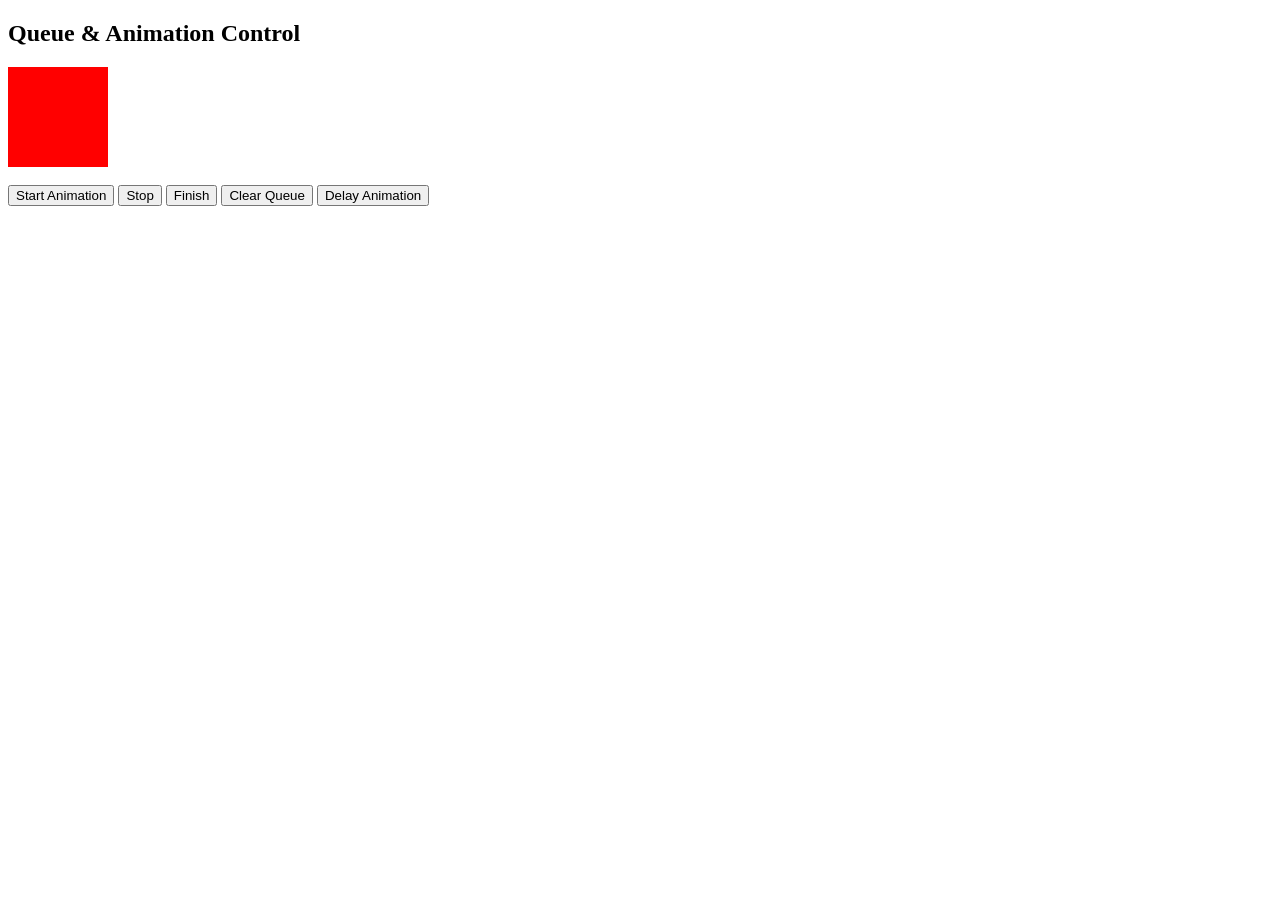
<file: JqueryLab/index.html>
<!DOCTYPE html>
<html>

<head>
    <title>jQuery Queue & Control</title>

    <script src="https://code.jquery.com/jquery-3.6.0.min.js"></script>

    <style>
        #box {
            width: 100px;
            height: 100px;
            background: red;
            position: relative;
        }
    </style>
</head>

<body>

    <h2>Queue & Animation Control</h2>

    <div id="box"></div>

    <br>

    <button id="start">Start Animation</button>
    <button id="stop">Stop</button>
    <button id="finish">Finish</button>
    <button id="clear">Clear Queue</button>
    <button id="delay">Delay Animation</button>

    <script src="script.js"></script>

</body>

</html>
</file>
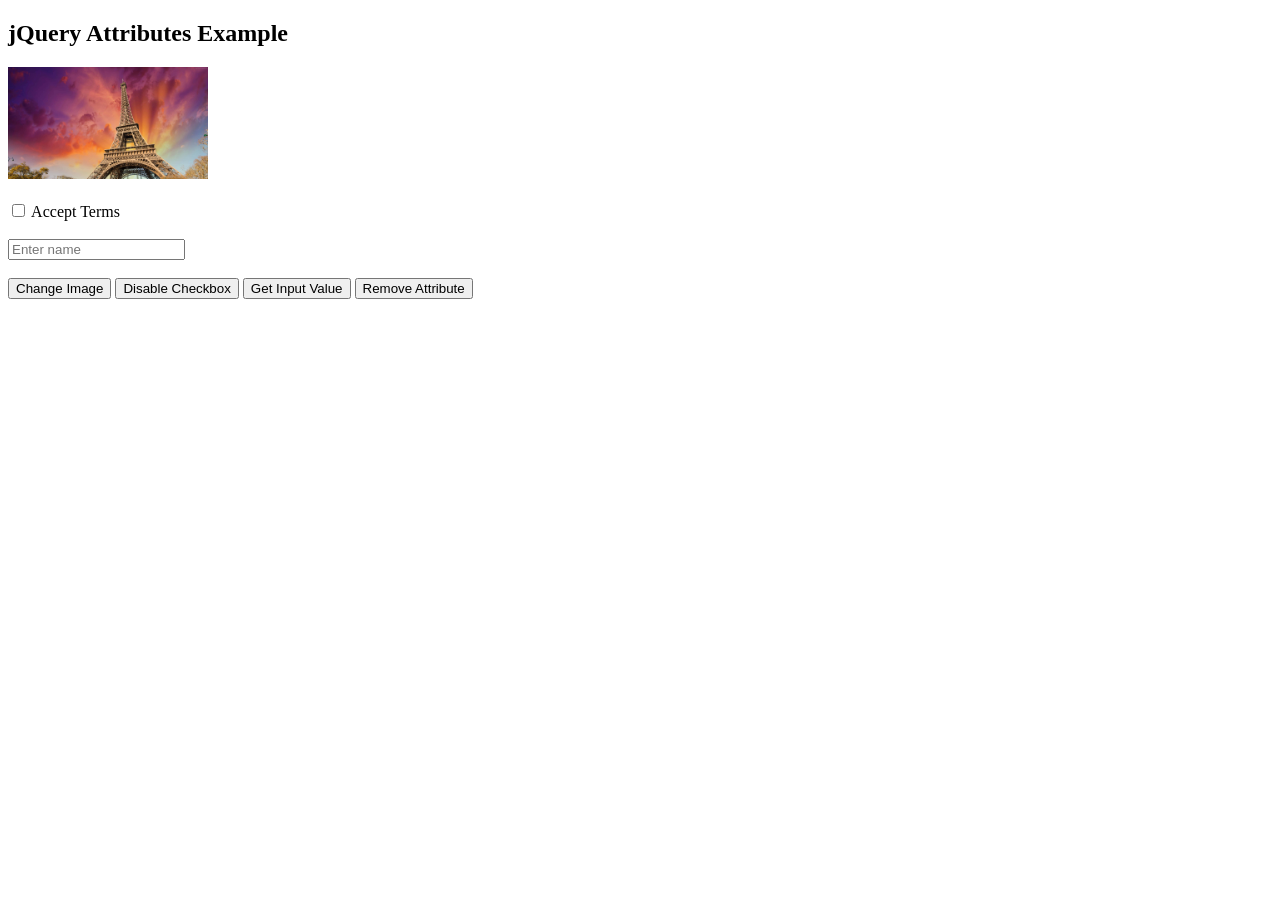
<file: JqueryLab/attributes.html>
<!DOCTYPE html>
<html>

<head>
    <title>jQuery Attributes Demo</title>

    <script src="https://code.jquery.com/jquery-3.6.0.min.js"></script>
</head>

<body>

    <h2>jQuery Attributes Example</h2>
    <img id="myImg" src="../image.jpg" width="200">

    <br><br>
    <input type="checkbox" id="check"> Accept Terms

    <br><br>
    <input type="text" id="name" placeholder="Enter name">

    <br><br>

    <button id="changeImg">Change Image</button>
    <button id="disableCheck">Disable Checkbox</button>
    <button id="getValue">Get Input Value</button>
    <button id="remove">Remove Attribute</button>

    <script src="script.js"></script>

</body>

</html>
</file>
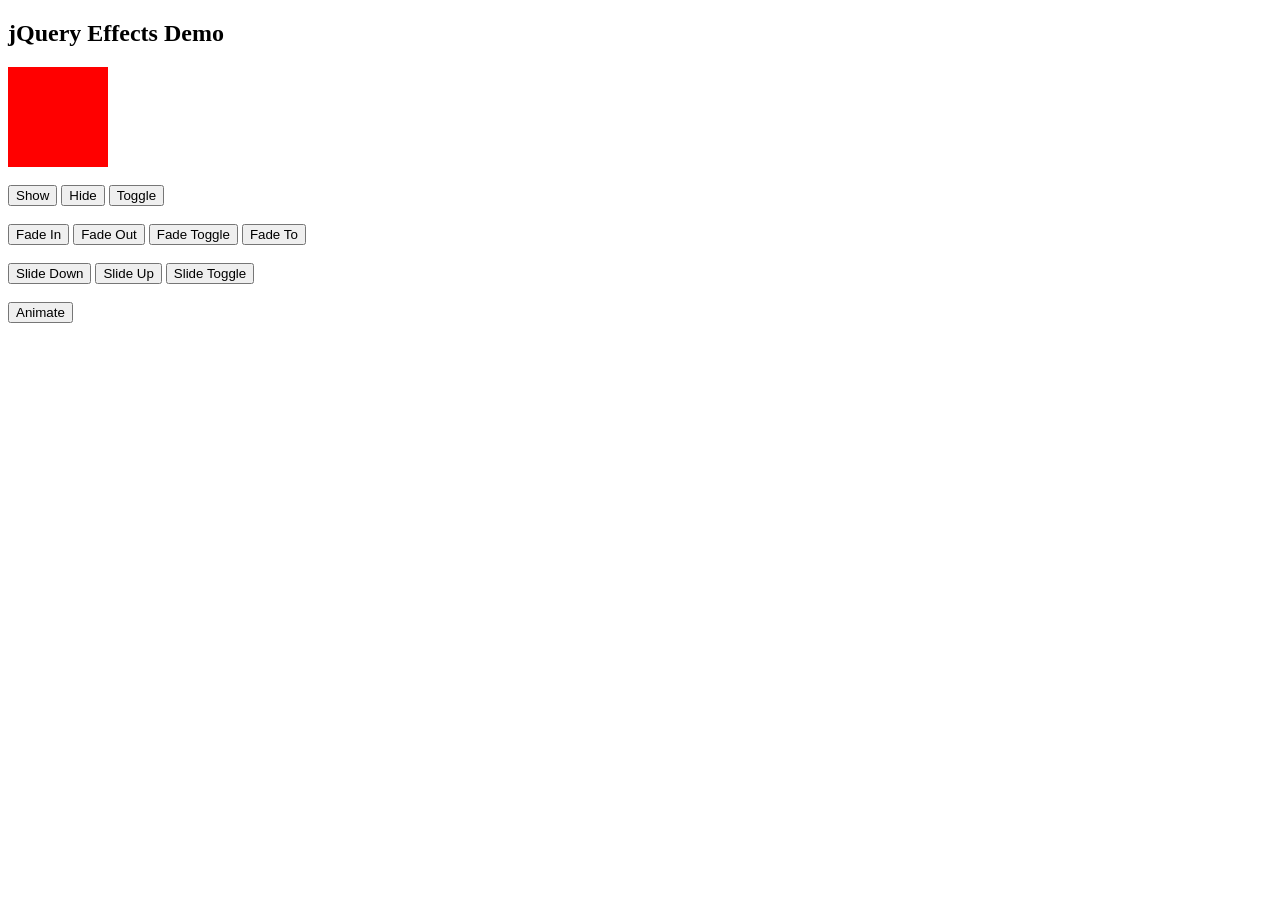
<file: JqueryLab/effects.html>
<!DOCTYPE html>
<html>

<head>
    <title>jQuery Effects</title>

    <script src="https://code.jquery.com/jquery-3.6.0.min.js"></script>

    <style>
        #box {
            width: 100px;
            height: 100px;
            background: red;
            position: relative;
        }
    </style>
</head>

<body>

    <h2>jQuery Effects Demo</h2>

    <div id="box"></div>

    <br>

    <button id="show">Show</button>
    <button id="hide">Hide</button>
    <button id="toggle">Toggle</button>

    <br><br>

    <button id="fadeIn">Fade In</button>
    <button id="fadeOut">Fade Out</button>
    <button id="fadeToggle">Fade Toggle</button>
    <button id="fadeTo">Fade To</button>

    <br><br>

    <button id="slideDown">Slide Down</button>
    <button id="slideUp">Slide Up</button>
    <button id="slideToggle">Slide Toggle</button>

    <br><br>

    <button id="animate">Animate</button>

    <script src="script.js"></script>

</body>

</html>
</file>
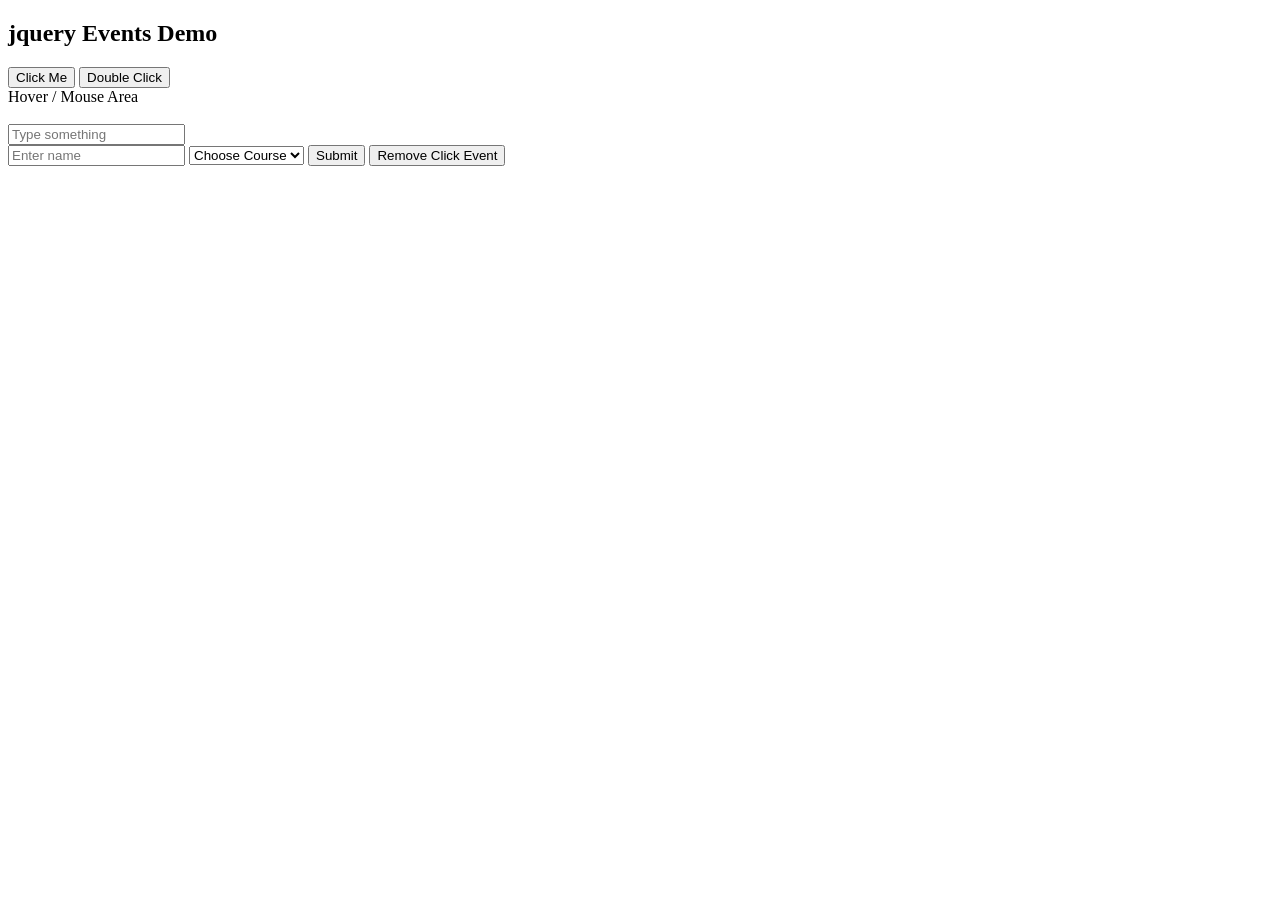
<file: JqueryLab/events.html>
<!DOCTYPE html>
<html lang="en">

<head>
    <meta charset="UTF-8">
    <meta name="viewport" content="width=device-width, initial-scale=1.0">
    <title>jquery Events</title>
    <script src="https://code.jquery.com/jquery-3.6.0.min.js"></script>
</head>

<body>
    <h2>jquery Events Demo</h2>
    <button id="btn">Click Me</button>
    <button id="dblBtn">Double Click</button>
    <div id="box">Hover / Mouse Area</div>
    <br>
    <input type="text" id="keyboard" placeholder="Type something">
    <form id="myForm">
        <input type="text" id="name" placeholder="Enter name">

        <select id="course">
            <option>Choose Course</option>
            <option>Java</option>
            <option>Python</option>
        </select>

        <button type="submit">Submit</button>
        <button id="removeEvent">Remove Click Event</button>
        <script src="script.js"></script>
    </form>
</body>

</html>
</file>
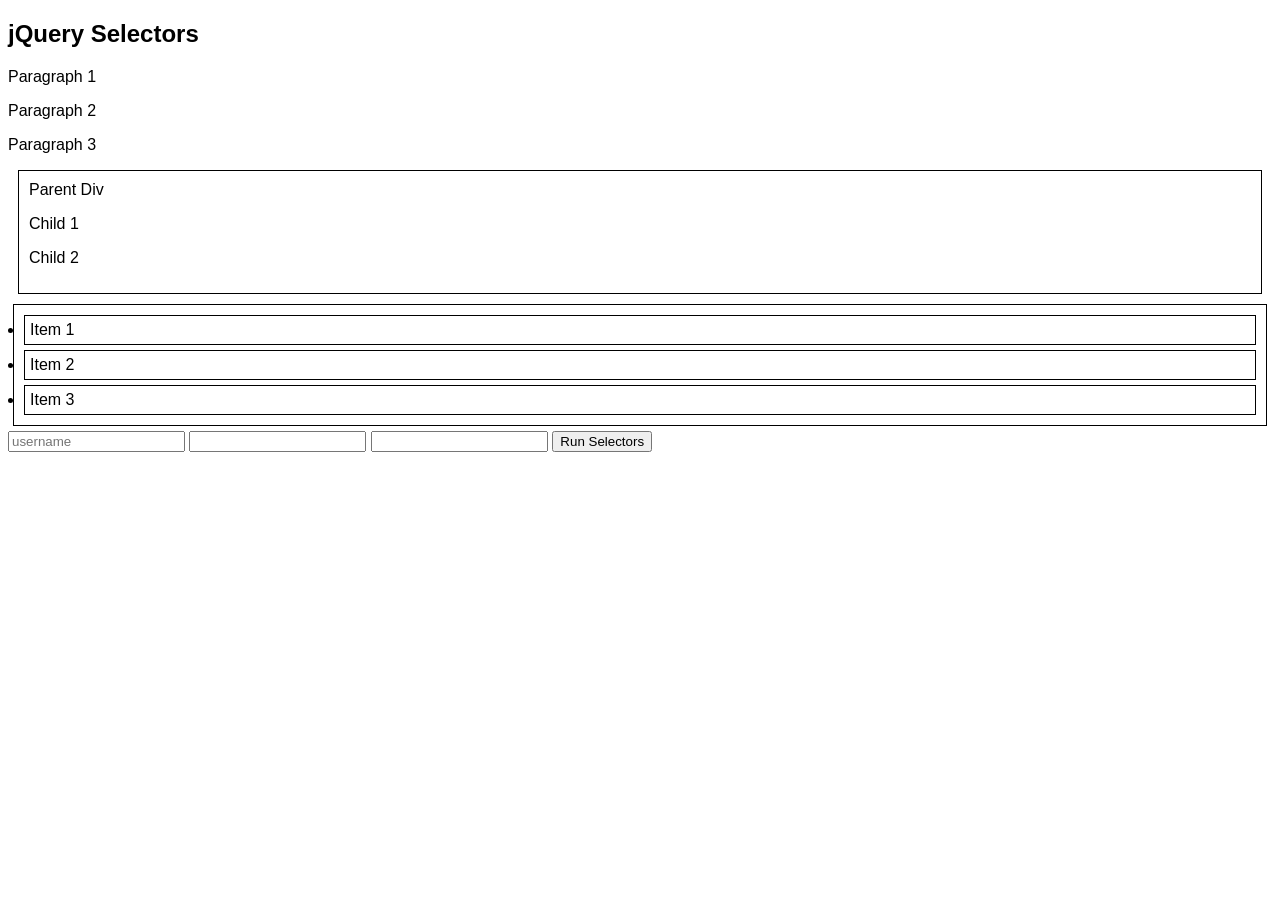
<file: JqueryLab/selectors.html>
<!DOCTYPE html>
<html>

<head>
    <title>jQuery Selectors Demo</title>
    <script src="https://code.jquery.com/jquery-3.6.0.min.js"></script>
    <link rel="stylesheet" href="styles.css">
</head>

<body>

    <h2 id="title">jQuery Selectors</h2>

    <p class="text">Paragraph 1</p>
    <p class="text">Paragraph 2</p>
    <p>Paragraph 3</p>

    <div class="box parent">
        Parent Div
        <p class="child">Child 1</p>
        <p class="child">Child 2</p>
    </div>

    <ul>
        <li>Item 1</li>
        <li>Item 2</li>
        <li>Item 3</li>
    </ul>

    <input type="text" name="username" placeholder="username">
    <input type="password" name="password">
    <input type="email" name="email">

    <button id="run">Run Selectors</button>

    <script src="script.js"></script>

</body>

</html>
</file>
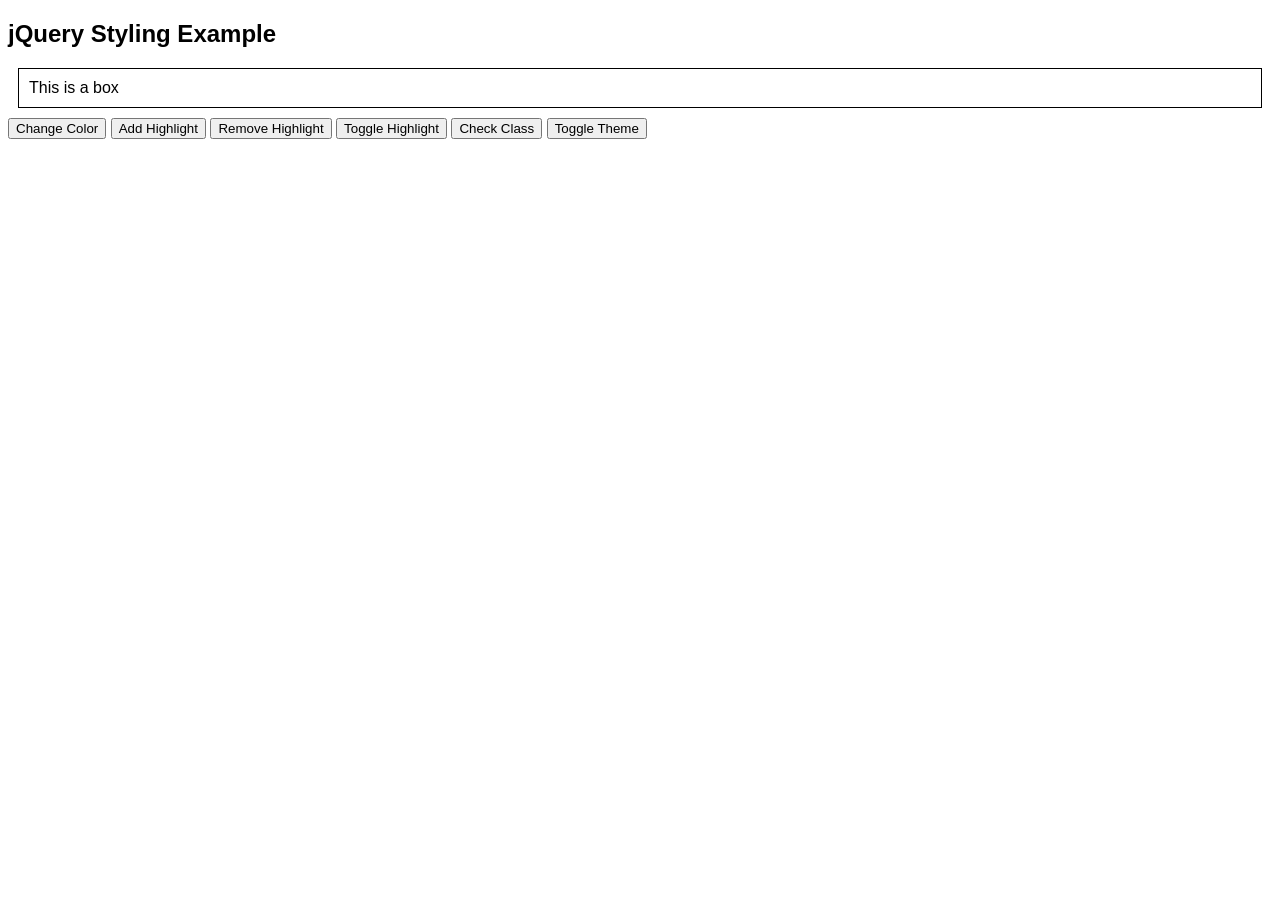
<file: JqueryLab/style.html>
<!DOCTYPE html>
<html>

<head>
    <title>jQuery Styling Demo</title>

    <!-- jQuery CDN -->
    <script src="https://code.jquery.com/jquery-3.6.0.min.js"></script>

    <link rel="stylesheet" href="styles.css">
</head>

<body>

    <h2 id="title">jQuery Styling Example</h2>

    <div class="box">This is a box</div>

    <button id="colorBtn">Change Color</button>
    <button id="addClassBtn">Add Highlight</button>
    <button id="removeClassBtn">Remove Highlight</button>
    <button id="toggleClassBtn">Toggle Highlight</button>
    <button id="checkClassBtn">Check Class</button>
    <button id="themeBtn">Toggle Theme</button>

    <script src="script.js"></script>

</body>

</html>
</file>
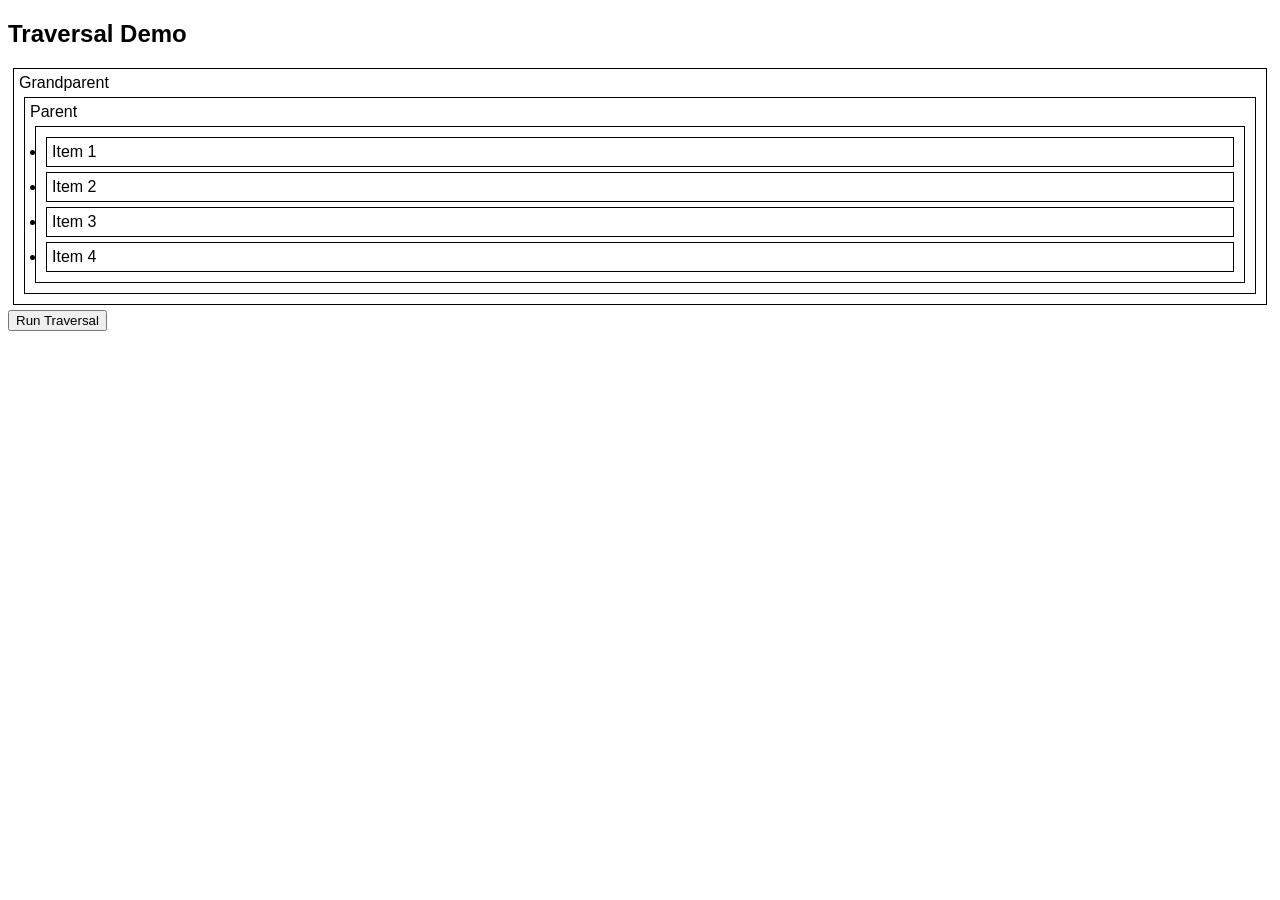
<file: JqueryLab/traversing.html>
<!DOCTYPE html>
<html>

<head>
    <title>jQuery Traversal</title>

    <script src="https://code.jquery.com/jquery-3.6.0.min.js"></script>
    <link rel="stylesheet" href="styles.css">
</head>

<body>

    <h2>Traversal Demo</h2>

    <div id="grandparent">
        Grandparent
        <div id="parent">
            Parent
            <ul id="list">
                <li class="item">Item 1</li>
                <li class="item special">Item 2</li>
                <li class="item">Item 3</li>
                <li class="item">Item 4</li>
            </ul>
        </div>
    </div>

    <button id="run">Run Traversal</button>

    <script src="script.js"></script>

</body>

</html>
</file>
<file: JqueryLab/styles.css>
.box {
    padding: 10px;
    margin: 5px;
    border: 1px solid black;
}

body {
    font-family: Arial;
}

.highlight {
    background: yellow;
}

.dark-theme {
    background-color: black;
    color: white;
}

.box {
    padding: 10px;
    margin: 10px;
    border: 1px solid black;
}

div,
ul,
li {
    padding: 5px;
    margin: 5px;
    border: 1px solid black;
}
</file>
